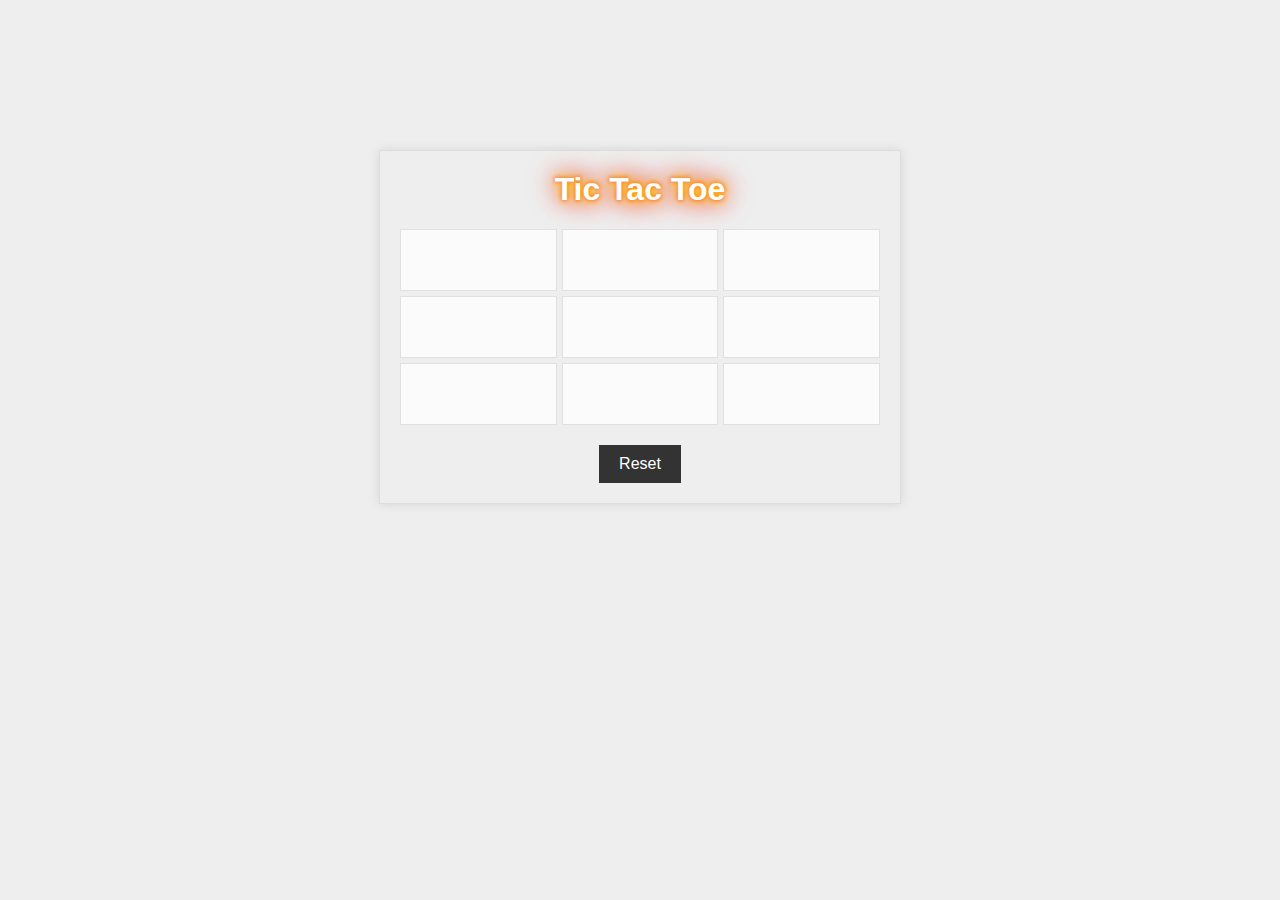
<file: index.html>
<!DOCTYPE html>
<html lang="en">
<head>
    <meta charset="UTF-8">
    <meta name="viewport" content="width=device-width, initial-scale=1.0">
    <title>Tic Tac Toe</title>
    <link rel="stylesheet" href="assests/styles.css">
</head>
<body>
    <div class="container">
        <h1>Tic Tac Toe</h1>
        <div id="board" class="board">
            <div class="cell" id="cell-0"></div>
            <div class="cell" id="cell-1"></div>
            <div class="cell" id="cell-2"></div>
            <div class="cell" id="cell-3"></div>
            <div class="cell" id="cell-4"></div>
            <div class="cell" id="cell-5"></div>
            <div class="cell" id="cell-6"></div>
            <div class="cell" id="cell-7"></div>
            <div class="cell" id="cell-8"></div>
        </div>
        <p id="status"></p>
        <button id="reset-button">Reset</button>
        
    </div>
    <div id="notification"></div>

    <script src="assests/script.js"></script>
</body>
</html>
</file>
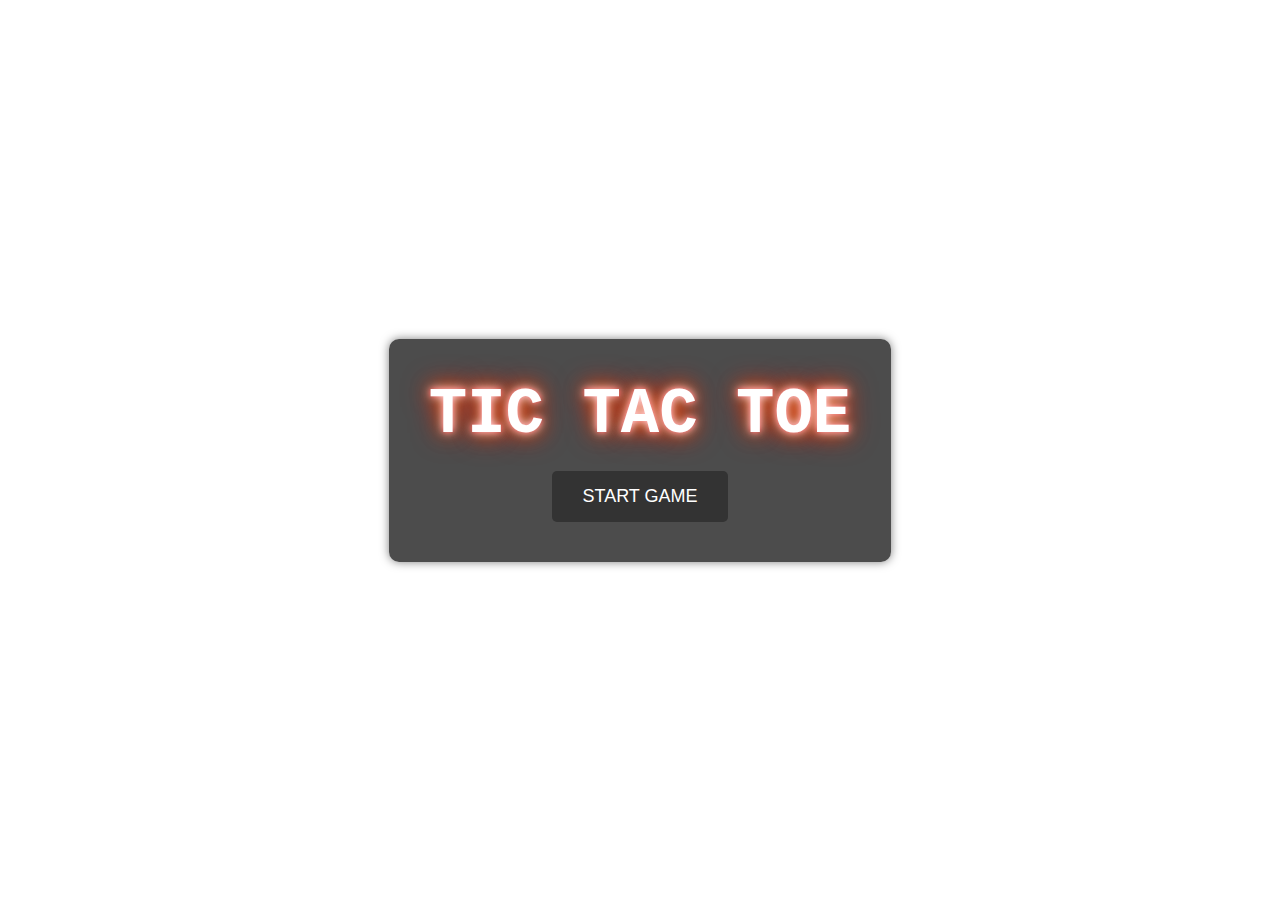
<file: start.html>
<!DOCTYPE html>
<html lang="en">
<head>
    <meta charset="UTF-8">
    <meta name="viewport" content="width=device-width, initial-scale=1.0">
    <title>Document</title>
    <link rel="stylesheet" href="assests/start.css">
</head>
<body>
    <div class="d1">
    <h1>TIC TAC TOE</h1>
    <button><a href="index.html">START GAME</a></button>
</div>
</body>
</html>
</file>
<file: assests/styles.css>
body {
    font-family: Arial, sans-serif;
    background: #eee url('https://source.unsplash.com/1600x900/?nature') no-repeat
      center center/cover;
  }
  
  .container {
    max-width: 300px;
    margin: 150px auto;
    text-align: center;
    padding: 20px;
    background:transparent;
    border: 1px solid #ddd;
    box-shadow: 0 0 10px rgba(0, 0, 0, 0.1);
  }
  
  h1 {
    margin-top: 0;
    color:white;
    text-shadow: 0 0 10px #fffF00, 0 0 5px #ff0000, 0 0 20px #ff6200, 0 0 30px #ff0000;
  }
  
  .board {
    display: grid;
    grid-template-columns: repeat(3, 1fr);
    gap: 5px;
    margin-bottom: 20px;
  }
  
  .cell {
    background-color: #fff;
    opacity: 80%;
    border: 1px solid #ddd;
    padding: 30px;
    cursor: pointer;
    transition: background-color 0.2s ease-in-out;
    animation: glow-animation 1s infinite alternate;
  }
  @keyframes glow-animation {
    0%{text-shadow: 0 0 10px #0077ff, 0 0 5px #eb1313, 0 0 20px #fcfcfc, 0 0 30px #ff0000;
    }
  }
  .cell:hover {
    background-color: #f7f7f7;
  }
  
  .cell.x {
    background-color: #ff69b4;
    color: #fff;
  }
  
  .cell.o {
    background-color: #33cc33;
    color: #fff;
  }
  
  #status {
    font-weight: bold;
    margin-bottom: 20px;
    color: whitesmoke;
    text-shadow: 0 0 10px #fffF00, 0 0 5px #ff0000, 0 0 20px #ff6200, 0 0 30px #ff0000;
  }
  
  button {
    background-color: #333;
    color: #fff;
    border: none;
    padding: 10px 20px;
    font-size: 16px;
    cursor: pointer;
    transition: background-color 0.2s ease-in-out;
  }
  
  button:hover {
    background-color: #444;
  }
  
  button:active {
    background-color: #555;
  }
  
  @media (min-width: 480px) {
  .container {
      max-width: 480px;
    }
  }
#mode-selection {
    margin-top: 20px;
}

#mode {
    margin-left: 10px;
}
#notification {
    position: fixed;
    top: 20px;
    right: 20px;
    background-color: #333;
    color: #fff;
    padding: 10px;
    border-radius: 5px;
    display: none;
}
</file>
<file: assests/start.css>
body {
    font-family: 'Arial', sans-serif;
    background: url('https://source.unsplash.com/1600x900/?sunset,landscape') no-repeat center center fixed;
    background-size: cover;
    color: #fff;
    text-shadow: 0 0 10px rgba(0, 0, 0, 0.7);
    margin: 0;
    height: 100vh;
    display: flex;
    justify-content: center;
    align-items: center;
}
.d1 {
    text-align: center;
    background: rgba(0, 0, 0, 0.7);
    padding: 40px;
    border-radius: 10px;
    box-shadow: 0 0 10px rgba(0, 0, 0, 0.5);
    max-width: 600px;
}

.d1 h1 {
    margin: 0;
    font-size: 4em;
    color: #fff;
    font-family: 'Courier New', Courier, monospace;
    text-shadow: 0 0 10px #fff, 0 0 5px #ff0000, 0 0 20px #ff6200, 0 0 30px #ff0000;
}

.d1 button {
    background-color: #333;
    color: #fff;
    border: none;
    padding: 15px 30px;
    font-size: 18px;
    cursor: pointer;
    text-decoration: none;
    transition: background-color 0.2s ease-in-out;
    border-radius: 5px;
    margin-top: 20px;
    display: inline-block;
}

.d1 button a {
    color: #fff;
    text-decoration: none;
}

.d1 button:hover {
    background-color: #444;
}

.d1 button:active {
    background-color: #555;
}
</file>
